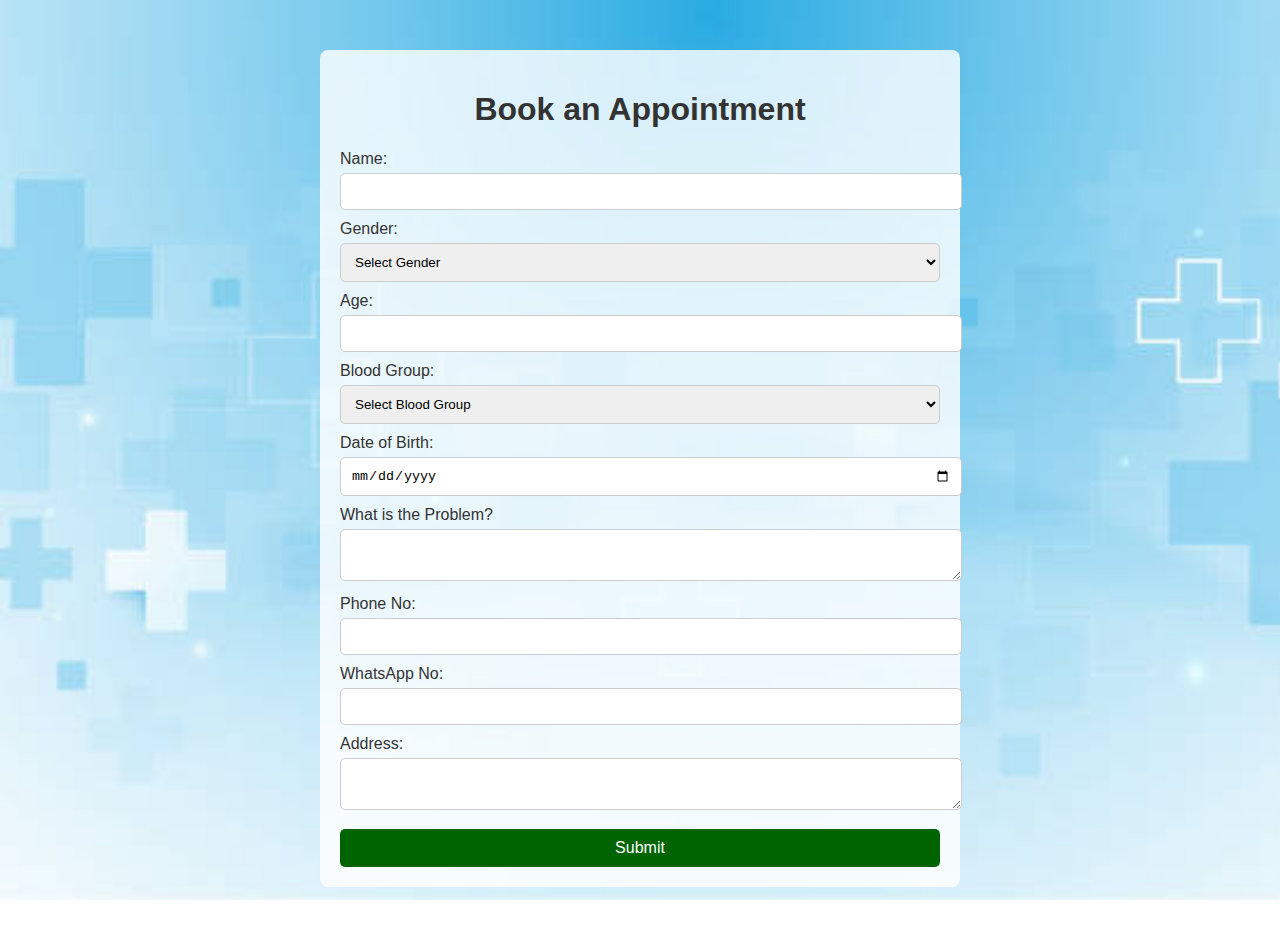
<file: appointment.html>
<!DOCTYPE html>
<html lang="en">
<head>
    <meta charset="UTF-8">
    <meta name="viewport" content="width=device-width, initial-scale=1.0">
    <title>Appointment Form</title>
    <style>
        body {
            font-family: Arial, sans-serif;
            background-image: url('images/background.jpg'); /* Path adjusted to images folder */
            background-size: cover;
            background-repeat: no-repeat;
            background-attachment: fixed;
            color: #333;
        }
        .container {
            width: 90%;
            max-width: 600px;
            margin: 50px auto;
            padding: 20px;
            background-color: rgba(255, 255, 255, 0.8);
            border-radius: 8px;
        }
        h1 {
            text-align: center;
            color: #333;
        }
        label {
            display: block;
            margin-top: 10px;
        }
        input, select, textarea {
            width: 100%;
            padding: 10px;
            margin-top: 5px;
            border-radius: 5px;
            border: 1px solid #ccc;
        }
        button {
            width: 100%;
            padding: 10px;
            background-color: #006400; /* Deep green */
            color: white;
            border: none;
            border-radius: 5px;
            font-size: 16px;
            margin-top: 15px;
            cursor: pointer;
        }
        button:hover {
            background-color: #004d00;
        }
    </style>
</head>
<body>
    <div class="container">
        <h1>Book an Appointment</h1>
        <form action="success.html" method="GET">
            <label for="name">Name:</label>
            <input type="text" id="name" name="name" required>
            
            <label for="gender">Gender:</label>
            <select id="gender" name="gender" required>
                <option value="">Select Gender</option>
                <option value="Male">Male</option>
                <option value="Female">Female</option>
                <option value="Other">Other</option>
            </select>

            <label for="age">Age:</label>
            <input type="number" id="age" name="age" required>

            <label for="bloodGroup">Blood Group:</label>
            <select id="bloodGroup" name="bloodGroup" required>
                <option value="">Select Blood Group</option>
                <option value="A+">A+</option>
                <option value="A-">A-</option>
                <option value="B+">B+</option>
                <option value="B-">B-</option>
                <option value="AB+">AB+</option>
                <option value="AB-">AB-</option>
                <option value="O+">O+</option>
                <option value="O-">O-</option>
            </select>

            <label for="dob">Date of Birth:</label>
            <input type="date" id="dob" name="dob" required>

            <label for="problem">What is the Problem?</label>
            <textarea id="problem" name="problem" required></textarea>

            <label for="phone">Phone No:</label>
            <input type="tel" id="phone" name="phone" required>

            <label for="whatsapp">WhatsApp No:</label>
            <input type="tel" id="whatsapp" name="whatsapp" required>

            <label for="address">Address:</label>
            <textarea id="address" name="address" required></textarea>

            <button type="submit">Submit</button>
        </form>
    </div>
</body>
</html>
</file>
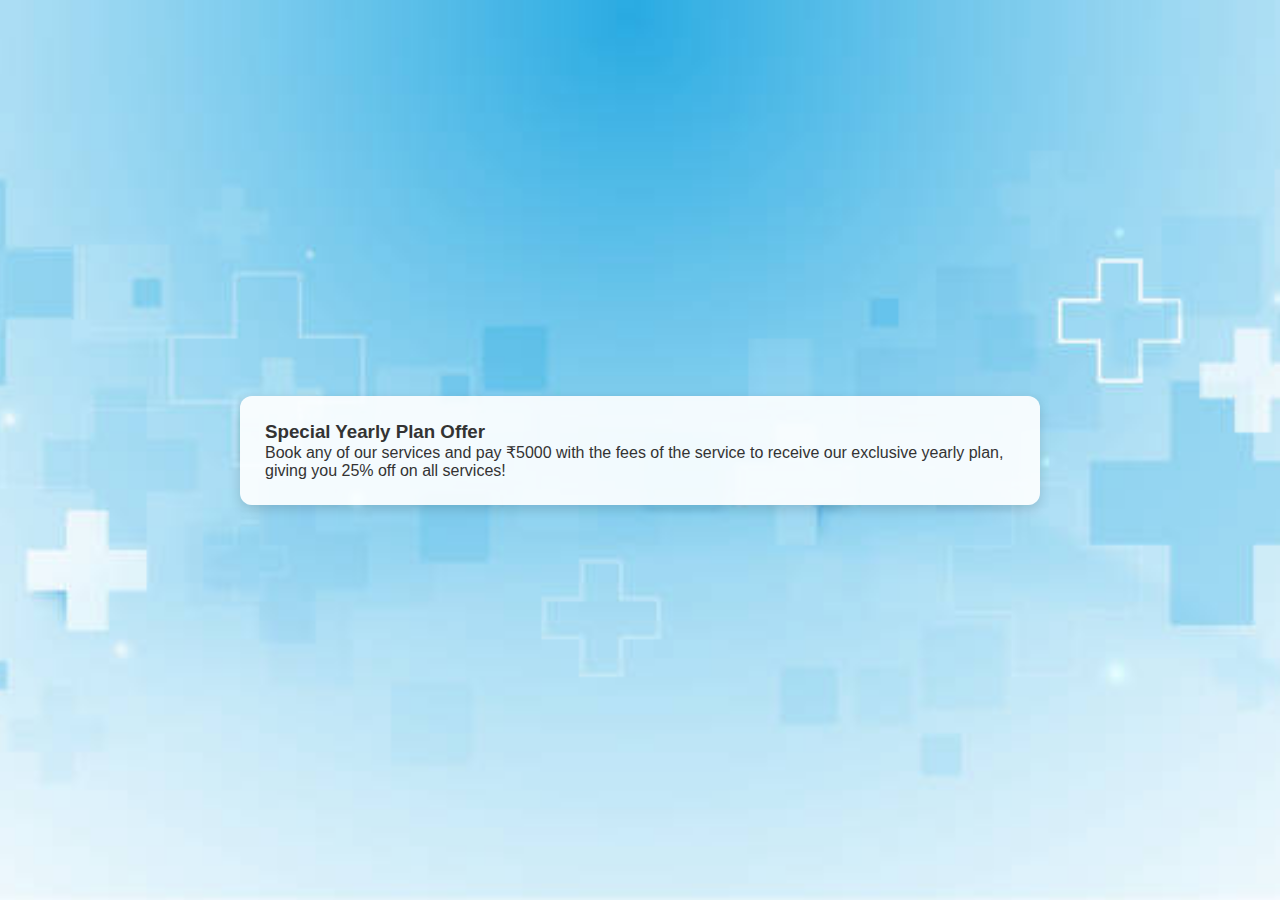
<file: offer.html>
<!DOCTYPE html>
<html lang="en">
<head>
  <meta charset="UTF-8">
  <meta name="viewport" content="width=device-width, initial-scale=1.0">
  <title>Offer Details</title>
  <link rel="stylesheet" href="styles.css">
</head>
<body>
  
  <!-- Offer Section -->
  <div class="container">
    <header>
      <h3>Special Yearly Plan Offer</h3>
    </header>
    <p class="offer-note">
      Book any of our services and pay ₹5000 with the fees of the service to receive our exclusive yearly plan, giving you 25% off on all services!
    </p>
  </div>

</body>
</html>
</file>
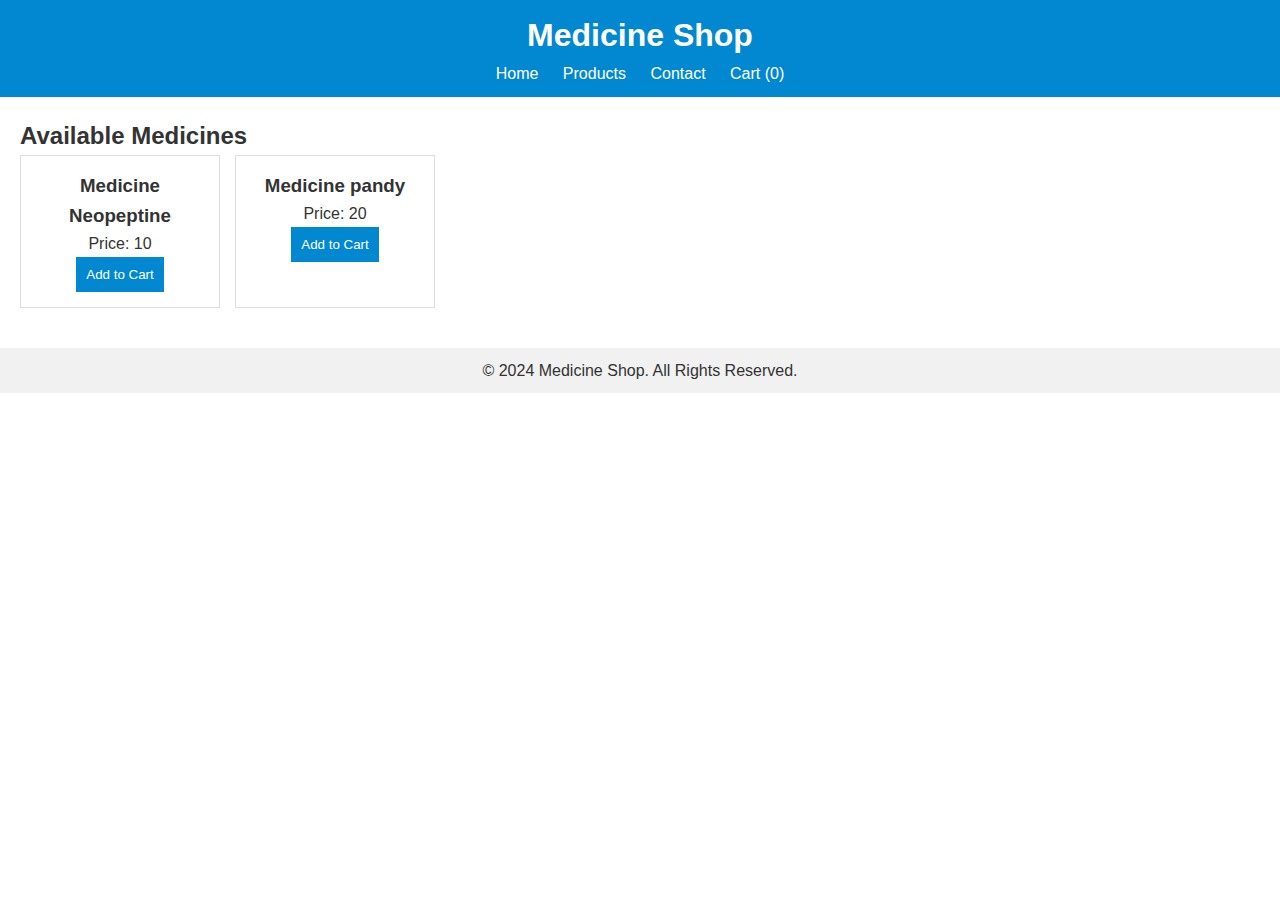
<file: pindex.html>
<!DOCTYPE html>
<html lang="en">
<head>
    <meta charset="UTF-8">
    <meta name="viewport" content="width=device-width, initial-scale=1.0">
    <title>Online Medicine Shop</title>
    <link rel="stylesheet" href="pstyles.css">
</head>
<body>
    <header>
        <h1>Medicine Shop</h1>
        <nav>
            <a href="#">Home</a>
            <a href="#">Products</a>
            <a href="#">Contact</a>
            <a href="#" id="cart">Cart (<span id="cart-count">0</span>)</a>
        </nav>
    </header>

    <main>
        <h2>Available Medicines</h2>
        <div class="product-grid">
            <div class="product-card" data-name="Medicine A" data-price="10">
                <h3>Medicine Neopeptine</h3>
                <p>Price: 10</p>
                <button onclick="addToCart(this)">Add to Cart</button>
            </div>
            <div class="product-card" data-name="Medicine B" data-price="20">
                <h3>Medicine pandy</h3>
                <p>Price: 20</p>
                <button onclick="addToCart(this)">Add to Cart</button>
            </div>
            <!-- Add more product cards as needed -->
        </div>
    </main>

    <footer>
        <p>&copy; 2024 Medicine Shop. All Rights Reserved.</p>
    </footer>

    <script src="pscript.js"></script>
</body>
</html>
</file>
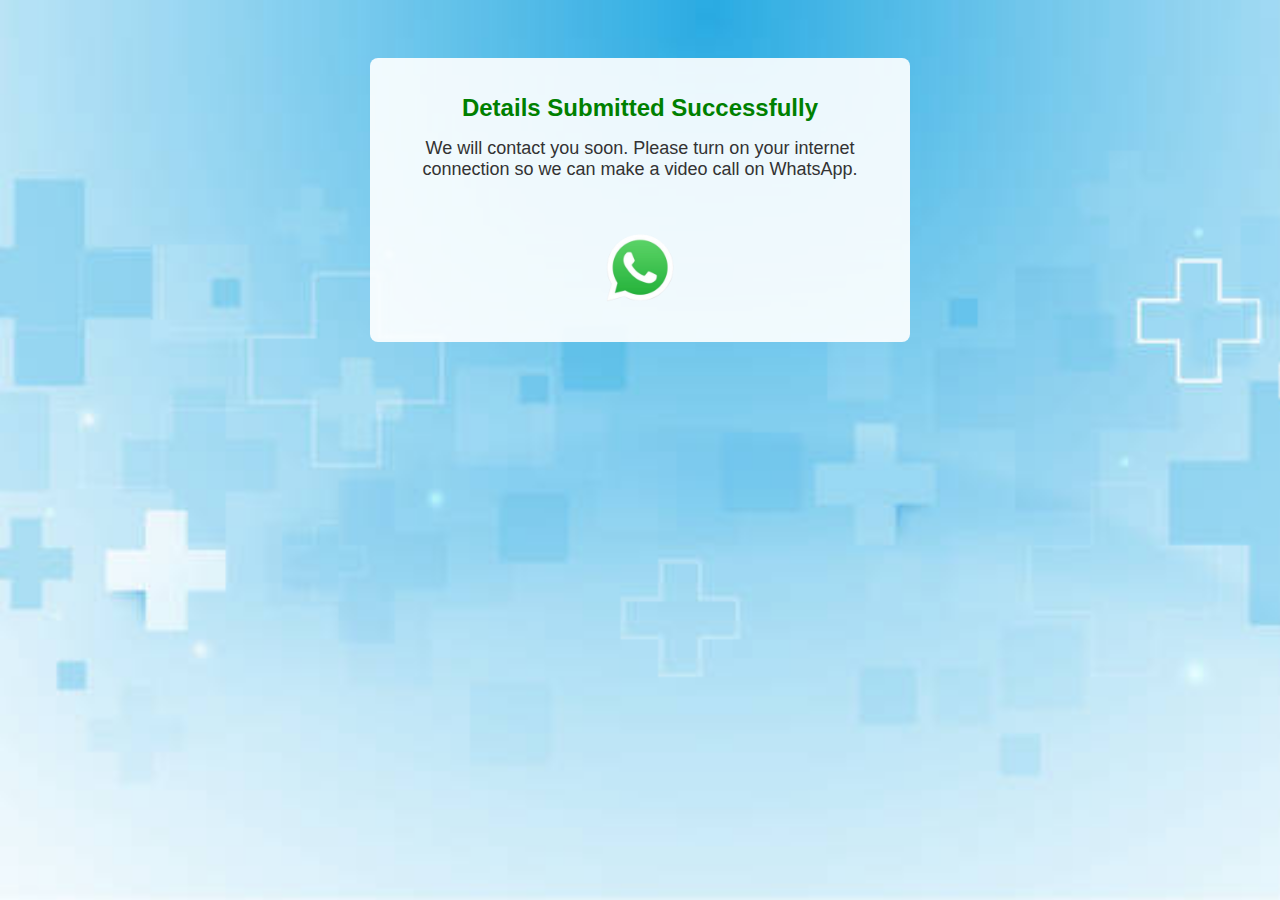
<file: success.html>
<!DOCTYPE html>
<html lang="en">
<head>
    <meta charset="UTF-8">
    <meta name="viewport" content="width=device-width, initial-scale=1.0">
    <title>Submission Successful</title>
    <style>
        body {
            font-family: Arial, sans-serif;
            background-image: url('images/background.jpg'); /* Path adjusted to images folder */
            background-size: cover;
            background-repeat: no-repeat;
            background-attachment: fixed;
            color: #333;
            text-align: center;
            padding: 50px;
        }
        .container {
            width: 80%;
            max-width: 500px;
            background-color: rgba(255, 255, 255, 0.9);
            padding: 20px;
            border-radius: 8px;
            margin: 0 auto;
        }
        h1 {
            color: green;
            font-size: 24px;
        }
        p {
            font-size: 18px;
            margin-top: 10px;
        }
        img {
            width: 100px;
            margin-top: 20px;
        }
    </style>
</head>
<body>
    <div class="container">
        <h1>Details Submitted Successfully</h1>
        <p>We will contact you soon. Please turn on your internet connection so we can make a video call on WhatsApp.</p>
        <img src="images/whatsapp.png" alt="WhatsApp">
    </div>
</body>
</html>
</file>
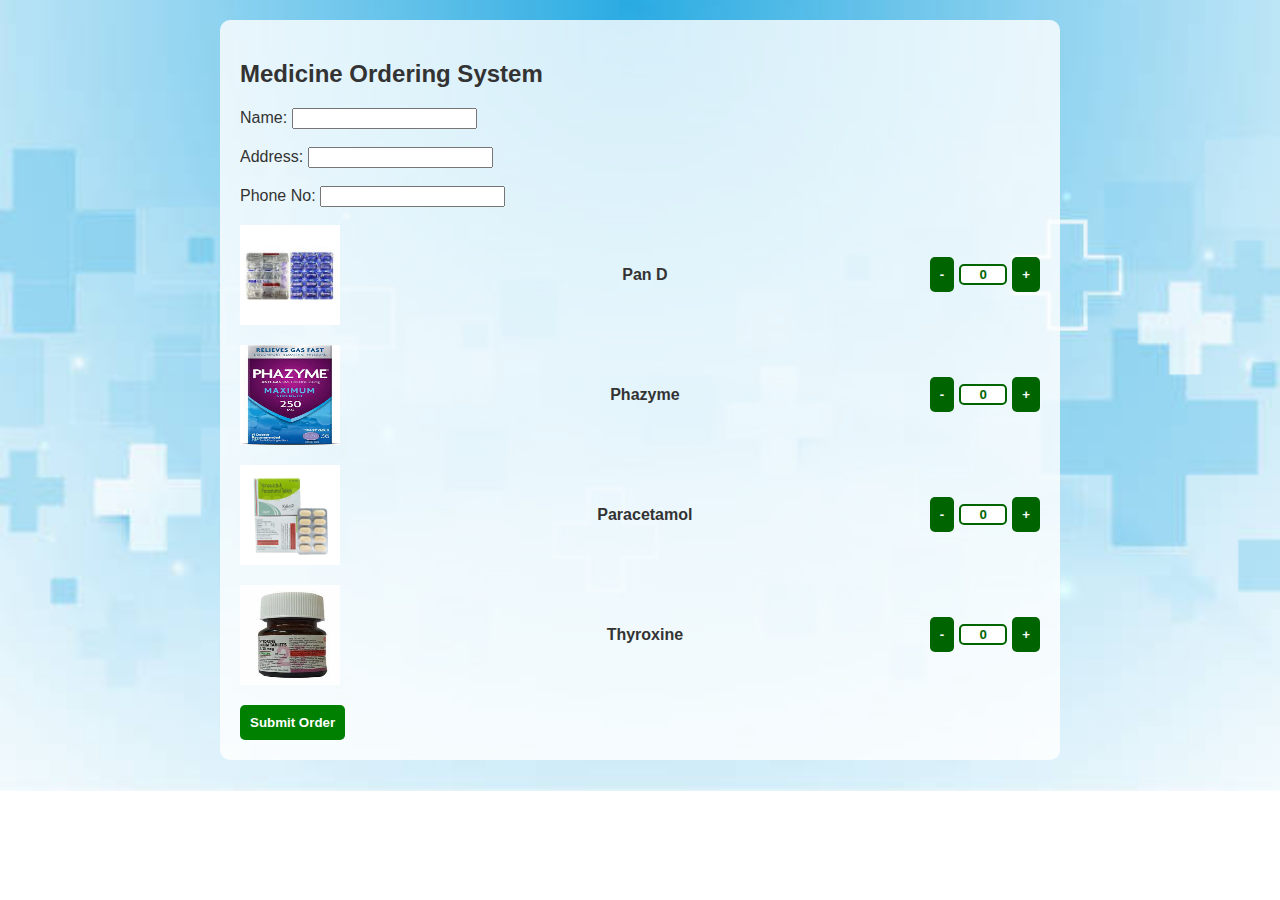
<file: pharmacy/pindex.html>
<!DOCTYPE html>
<html lang="en">
<head>
    <meta charset="UTF-8">
    <meta name="viewport" content="width=device-width, initial-scale=1.0">
    <title>Medicine Ordering System</title>
    <style>
        body {
            font-family: Arial, sans-serif;
            margin: 20px;
            display: flex;
            flex-direction: column;
            align-items: center;
            background-image: url('images/background.jpg'); /* Set background image */
            background-size: cover;
            background-repeat: no-repeat;
            background-position: center;
            color: #333; /* Contrast text for readability */
        }
        .main-content {
            width: 90%;
            max-width: 800px;
            background-color: rgba(255, 255, 255, 0.8); /* Add a slight overlay for readability */
            padding: 20px;
            border-radius: 10px;
        }
        .medicine-item {
            display: flex;
            align-items: center;
            margin-bottom: 20px;
            width: 100%;
            justify-content: space-between;
        }
        .medicine-item img {
            width: 100px;
            height: 100px;
            margin-right: 20px;
        }
        .medicine-name {
            font-weight: bold;
        }
        .quantity-container {
            display: flex;
            align-items: center;
        }
        .quantity {
            width: 40px;
            text-align: center;
            background-color: white;
            color: darkgreen;
            border: 2px solid darkgreen;
            border-radius: 5px;
            margin: 0 5px;
            font-weight: bold;
        }
        .btn {
            padding: 10px;
            border: none;
            color: white;
            cursor: pointer;
            font-weight: bold;
            border-radius: 5px;
        }
        .btn-increment, .btn-decrement {
            background-color: darkgreen;
        }
        .btn-submit {
            background-color: green;
        }
        .hidden {
            display: none;
        }
        #submitted-details {
            margin-top: 20px;
        }
        #medicine-image {
            margin-top: 20px;
        }
        .error-message {
            color: red;
            margin-top: 10px;
        }
        .detail {
            margin-top: 10px;
        }
    </style>
</head>
<body>

    <div class="main-content">
        <h2>Medicine Ordering System</h2>

        <!-- Input fields for customer details -->
        <label for="name">Name:</label>
        <input type="text" id="name"><br><br>
        
        <label for="address">Address:</label>
        <input type="text" id="address"><br><br>
        
        <label for="phone">Phone No:</label>
        <input type="text" id="phone"><br><br>

        <div class="medicine-item" data-medicine="Pan D">
            <img src="images/pandy.jpg" alt="Pan D">
            <span class="medicine-name">Pan D</span>
            <div class="quantity-container">
                <button class="btn btn-decrement" onclick="decreaseQuantity(this)">-</button>
                <input type="text" class="quantity" value="0" readonly>
                <button class="btn btn-increment" onclick="increaseQuantity(this)">+</button>
            </div>
        </div>

        <div class="medicine-item" data-medicine="Phazyme">
            <img src="images/Phazyme.jpg" alt="Phazyme">
            <span class="medicine-name">Phazyme</span>
            <div class="quantity-container">
                <button class="btn btn-decrement" onclick="decreaseQuantity(this)">-</button>
                <input type="text" class="quantity" value="0" readonly>
                <button class="btn btn-increment" onclick="increaseQuantity(this)">+</button>
            </div>
        </div>

        <div class="medicine-item" data-medicine="Paracetamol">
            <img src="images/Paracetamol.jpg" alt="Paracetamol">
            <span class="medicine-name">Paracetamol</span>
            <div class="quantity-container">
                <button class="btn btn-decrement" onclick="decreaseQuantity(this)">-</button>
                <input type="text" class="quantity" value="0" readonly>
                <button class="btn btn-increment" onclick="increaseQuantity(this)">+</button>
            </div>
        </div>

        <div class="medicine-item" data-medicine="Thyroxine">
            <img src="images/Medicine.jpg" alt="Thyroxine">
            <span class="medicine-name">Thyroxine</span>
            <div class="quantity-container">
                <button class="btn btn-decrement" onclick="decreaseQuantity(this)">-</button>
                <input type="text" class="quantity" value="0" readonly>
                <button class="btn btn-increment" onclick="increaseQuantity(this)">+</button>
            </div>
        </div>

        <button class="btn btn-submit" onclick="submitOrder()">Submit Order</button>
        <p id="error-message" class="error-message hidden"></p>

        <div id="submitted-details" class="hidden">
            <h2>Order Details</h2>
            <p id="order-summary" class="detail"></p>
            <p id="bill" class="detail"></p>
            <p id="customer-details" class="detail"></p>
            <img id="medicine-image" src="images/Medicine.jpg" alt="Medicine">
        </div>
    </div>

    <script>
        function increaseQuantity(button) {
            const quantityInput = button.previousElementSibling;
            let quantity = parseInt(quantityInput.value);
            quantity += 1;
            quantityInput.value = quantity;
        }

        function decreaseQuantity(button) {
            const quantityInput = button.nextElementSibling;
            let quantity = parseInt(quantityInput.value);
            if (quantity > 0) {
                quantity -= 1;
                quantityInput.value = quantity;
            }
        }

        function submitOrder() {
            const medicineItems = document.querySelectorAll('.medicine-item');
            const name = document.getElementById('name').value.trim();
            const address = document.getElementById('address').value.trim();
            const phone = document.getElementById('phone').value.trim();
            const errorMessage = document.getElementById('error-message');

            errorMessage.classList.add('hidden');

            if (!name || !address || !phone) {
                errorMessage.textContent = 'Please fill in all fields.';
                errorMessage.classList.remove('hidden');
                return;
            }

            let orderSummary = '';
            let totalBill = 0;

            medicineItems.forEach(item => {
                const medicineName = item.getAttribute('data-medicine');
                const quantity = parseInt(item.querySelector('.quantity').value);

                if (quantity > 0) {
                    const itemTotal = quantity * 65;
                    totalBill += itemTotal;
                    orderSummary += `${quantity} ${medicineName}(s) - Rs ${itemTotal}<br>`;
                }
            });

            displayOrderDetails(orderSummary, totalBill, name, address, phone);
        }

        function displayOrderDetails(summary, bill, name, address, phone) {
            document.querySelectorAll('.medicine-item').forEach(item => item.classList.add('hidden'));
            document.querySelectorAll('label').forEach(label => label.classList.add('hidden'));
            document.querySelectorAll('input').forEach(input => input.classList.add('hidden'));
            document.querySelector('.btn-submit').classList.add('hidden');

            document.getElementById('submitted-details').classList.remove('hidden');
            document.getElementById('order-summary').innerHTML = summary;
            document.getElementById('bill').innerHTML = `Total Bill: Rs ${bill}`;
            document.getElementById('customer-details').innerHTML = `Name: ${name}<br>Address: ${address}<br>Phone No: ${phone}`;
        }
    </script>

</body>
</html>
</file>
<file: styles.css>
* {
  margin: 0;
  padding: 0;
  box-sizing: border-box;
  font-family: Arial, sans-serif;
}

/* Background Image */
body {
  display: flex;
  justify-content: center;
  align-items: center;
  height: 100vh;
  background: url('images/background.jpg') no-repeat center center fixed;
  background-size: cover;
  color: #333;
}

/* Container */
.container {
  width: 90%;
  max-width: 800px;
  padding: 25px;
  border-radius: 12px;
  background-color: rgba(255, 255, 255, 0.9);
  box-shadow: 0px 4px 12px rgba(0, 0, 0, 0.15);
}

/* Dashboard Header */
#dashboard header {
  text-align: center;
  margin-bottom: 24px;
  font-size: 24px;
  font-weight: bold;
  color: #333;
}

/* Services Section */
.services-container {
  overflow-x: auto;
  white-space: nowrap;
  padding-bottom: 15px;
  margin-bottom: 20px;
}

.services {
  display: inline-flex;
  justify-content: flex-start;
}

.service-item {
  text-align: center;
  width: 150px;
  margin-right: 20px;
  transition: transform 0.2s ease;
}

.service-item img {
  width: 80px;
  height: 80px;
  border-radius: 50%;
  margin-bottom: 8px;
  box-shadow: 0px 4px 6px rgba(0, 0, 0, 0.2);
}

.service-item p {
  font-size: 16px;
  font-weight: 600;
  color: #444;
}

.service-item:hover {
  transform: translateY(-5px);
}

/* Consultation and Promo Sections */
.consult-section, .promo-section {
  text-align: center;
  margin: 20px 0;
  padding: 20px;
  border-radius: 10px;
  background-color: rgba(250, 250, 250, 0.9);
  box-shadow: 0px 4px 10px rgba(0, 0, 0, 0.1);
}

.consult-section p, .promo-section p {
  font-size: 18px;
  color: #333;
}

.promo-section p {
  font-size: 16px;
  margin-bottom: 10px;
}

/* Button Styles */
.consult-button, .promo-button {
  padding: 10px 20px;
  background-color: #007bff;
  color: white;
  border: none;
  border-radius: 5px;
  font-size: 16px;
  font-weight: bold;
  cursor: pointer;
  transition: background-color 0.3s ease, transform 0.2s ease;
  box-shadow: 0px 4px 8px rgba(0, 0, 0, 0.2);
}

.consult-button:hover, .promo-button:hover {
  background-color: #0056b3;
  transform: translateY(-2px);
}

.consult-button:focus, .promo-button:focus {
  outline: none;
  box-shadow: 0 0 0 4px rgba(0, 123, 255, 0.5);
}

/* Doctors Section */
.doctors-container {
  display: flex;
  justify-content: space-between;
  margin-top: 20px;
}

.doctor-item {
  text-align: center;
  width: 30%;
  padding: 10px;
  border-radius: 10px;
  background-color: #f9f9f9;
  box-shadow: 0px 2px 6px rgba(0, 0, 0, 0.15);
}

.doctor-item img {
  width: 80px;
  height: 80px;
  border-radius: 50%;
  margin-bottom: 8px;
}

.doctor-item p {
  font-weight: bold;
  margin: 8px 0;
}

.doctor-item .consult-button {
  margin-top: 10px;
}
</file>
<file: pstyles.css>
* {
    margin: 0;
    padding: 0;
    box-sizing: border-box;
}
body {
    font-family: Arial, sans-serif;
    line-height: 1.6;
    color: #333;
}
header {
    background-color: #0288d1;
    color: white;
    padding: 10px;
    text-align: center;
}
nav a {
    color: white;
    margin: 0 10px;
    text-decoration: none;
}
main {
    padding: 20px;
}
.product-grid {
    display: flex;
    gap: 15px;
    flex-wrap: wrap;
}
.product-card {
    border: 1px solid #ddd;
    padding: 15px;
    width: 200px;
    text-align: center;
}
button {
    background-color: #0288d1;
    color: white;
    border: none;
    padding: 10px;
    cursor: pointer;
}
button:hover {
    background-color: #0277bd;
}
footer {
    text-align: center;
    padding: 10px;
    background-color: #f1f1f1;
    margin-top: 20px;
}
</file>
